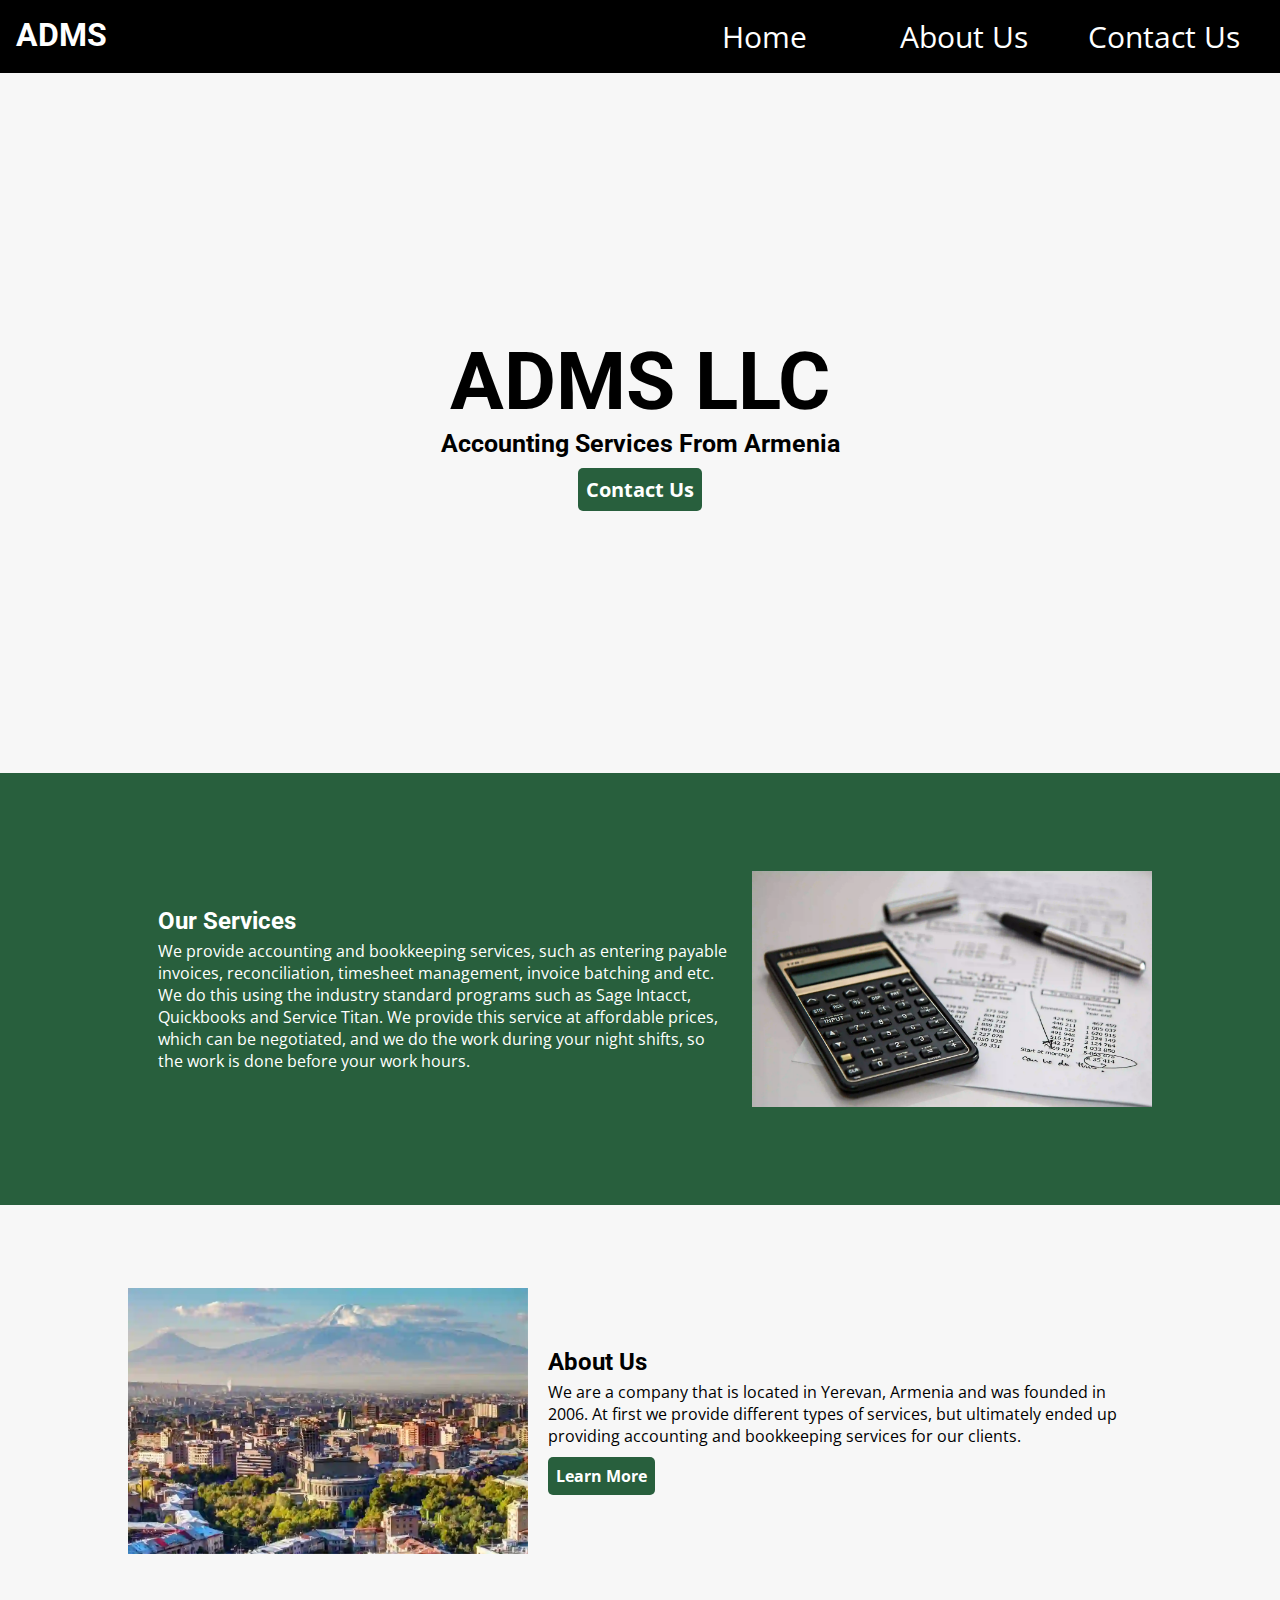
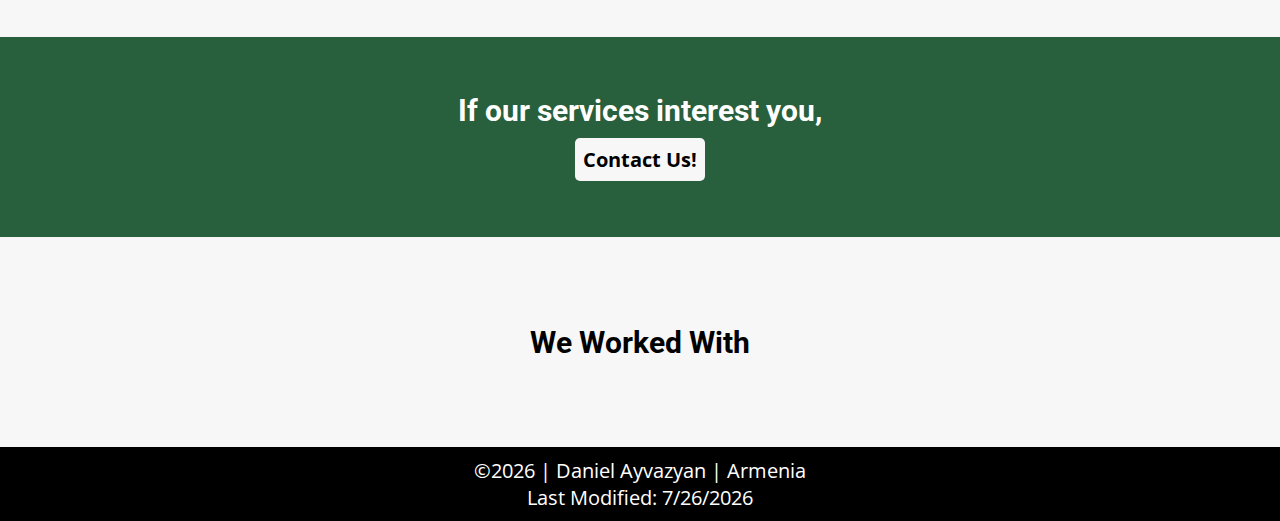
<file: project/index.html>
<!DOCTYPE html>
<html lang="en">
<head>
    <meta charset="UTF-8">
    <meta name="viewport" content="width=device-width, initial-scale=1.0">
    <title>ADMS LLC | Home</title>
    <meta name="description" content="home page for ADMS">
    <meta name="author" content="Daniel ayvazyan">
    <link rel="preconnect" href="https://fonts.googleapis.com">
    <link rel="preconnect" href="https://fonts.gstatic.com" crossorigin>
    <link href="https://fonts.googleapis.com/css2?family=Open+Sans:ital,wght@0,300..800;1,300..800&family=Roboto:ital,wght@0,100;0,300;0,400;0,500;0,700;0,900;1,100;1,300;1,400;1,500;1,700;1,900&display=swap" rel="stylesheet">
    <link rel="stylesheet" href="styles/base.css">
    <link rel="stylesheet" href="styles/base-large.css">
    <script src="scripts/hamburger.js" defer></script>
</head>
<body>
    <header>
        <h1>ADMS</h1>
        <div class="container" onclick="openNav(this)">
            <div class="bar1"></div>
            <div class="bar2"></div>
            <div class="bar3"></div>
        </div>
        <nav class="nav-bar">
            <a href="#">Home</a>
            <a href="about-us.html">About Us</a>
            <a href="contact-info.html">Contact Us</a>
        </nav>
    </header>
    <main>
        <div class="hero">
            <h1>ADMS LLC</h1>
            <h2>Accounting Services From Armenia</h2>
            <a href="contact-info.html">Contact Us</a>
        </div>
        <div class="services">
            <div>
                <h2>Our Services</h2>
                <p>
                    We provide accounting and bookkeeping services, such as entering payable invoices, reconciliation, timesheet management, invoice batching and etc.
                    We do this using the industry standard programs such as Sage Intacct, Quickbooks and Service Titan. We provide this service at affordable prices, which can be negotiated, and we do the work during your night shifts, so the work is done before your work hours.
                </p>
            </div>
            <img src="images/accounting.webp" alt="accounting" loading="lazy" width="350px" height="206">
        </div>
        <div class="info">
            <img src="images/yerevan.webp" alt="Picture of Yerevan"  loading="lazy" width="350px" height="233">
            <div>
                <h2>About Us</h2>
                <p>We are a company that is located in Yerevan, Armenia and was founded in 2006. At first we provide different types of services, but ultimately ended up providing accounting and bookkeeping services for our clients.</p>
                <a href="about-us.html">Learn More</a>
            </div>
        </div>
        <div class="contact">
            <h2>If our services interest you,</h2>
            <a href="contact-info.html">Contact Us!</a>
        </div>
        <div class="worked-with">
            <h2>We Worked With</h2>
            <div id="icons">
                
            </div>
        </div>
    </main>
    <footer>
        <p>&copy;<span id="currentyear"></span> | Daniel Ayvazyan | Armenia</p>
        <p id="lastModified"></p>
        <script src="scripts/getdates.js"></script>
    </footer>
</body>
</html>
</file>
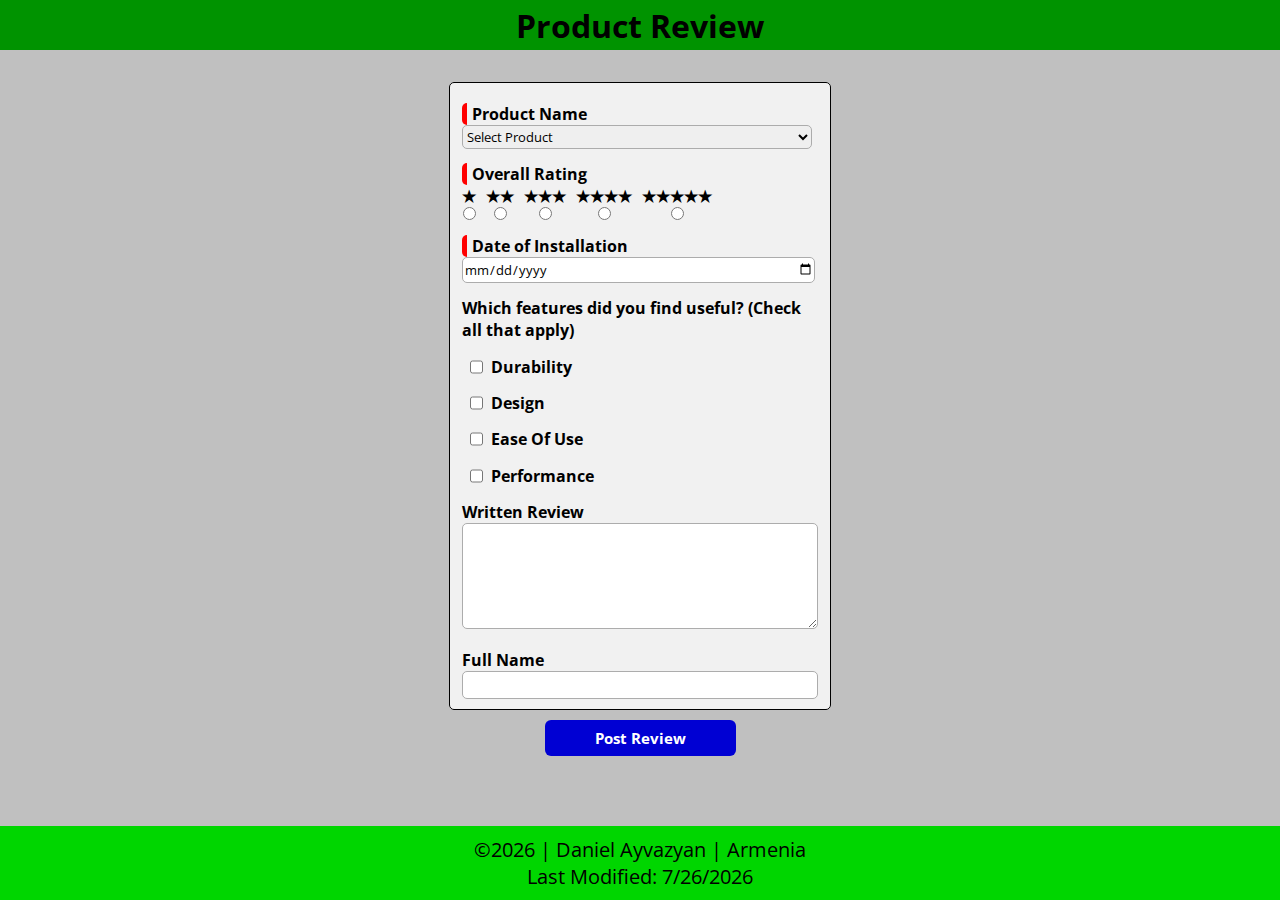
<file: form.html>
<!DOCTYPE html>
<html lang="en">
<head>
    <meta charset="UTF-8">
    <meta name="viewport" content="width=device-width, initial-scale=1.0">
    <title>Product Review</title>
    <meta name="description" content="A page for reviewing a product">
    <meta name="author" content="Daniel ayvazyan">
    <link rel="stylesheet" href="styles/form.css">
    <link rel="stylesheet" href="styles/form-large.css">
    <link rel="preconnect" href="https://fonts.googleapis.com">
    <link rel="preconnect" href="https://fonts.gstatic.com" crossorigin>
    <link href="https://fonts.googleapis.com/css2?family=Open+Sans:ital,wght@0,300..800;1,300..800&family=Raleway:ital,wght@0,100..900;1,100..900&display=swap" rel="stylesheet">
    <script src="scripts/form.js" defer></script>
</head>
<body>
    <header>
        <h1>Product Review</h1>
    </header>
    <main>
        <form method="get" action="review.html">
        <fieldset>
            <label for="product"><span class="required">Product Name</span></label>
            <select name="product" id="product" required>
                <option value="">Select Product</option>
            </select>

            <label><span class="required">Overall Rating</span></label>
            <div id="rating">
                <label>★<input type="radio" name="rating" id="rating1" value="1" required></label>
                <label>★★<input type="radio" name="rating" id="rating2" value="2" required></label>
                <label>★★★<input type="radio" name="rating" id="rating3" value="3" required></label>
                <label>★★★★<input type="radio" name="rating" id="rating4" value="4" required></label>
                <label>★★★★★<input type="radio" name="rating" id="rating5" value="5" required></label>
            </div>

            <label for="date"><span class="required">Date of Installation</span></label>
            <input type="date" name="date" id="date" required>

            <label>Which features did you find useful? (Check all that apply)</label>
            <div id="features">
            <label><input id="feature1" type="checkbox" name="durability" value="yes">Durability</label>
                <label><input id="feature4" type="checkbox" name="design" value="yes">Design</label>
                <label><input id="feature2" type="checkbox" name="ease-of-use" value="yes">Ease Of Use</label>
                <label><input id="feature3" type="checkbox" name="performance" value="yes">Performance</label>
            </div>

            <label for="review">Written Review</label>
            <textarea name="review" id="review"></textarea>

            <label for="name">Full Name</label>
            <input type="text" name="name" id="name">
        </fieldset>

            <input type="submit" value="Post Review">
        </form>
    </main>
    <footer>
        <p>&copy;<span id="currentyear"></span> | Daniel Ayvazyan | Armenia</p>
        <p id="lastModified"></p>
        <script src="scripts/getdates.js"></script>
    </footer>
</body>
</html>
</file>
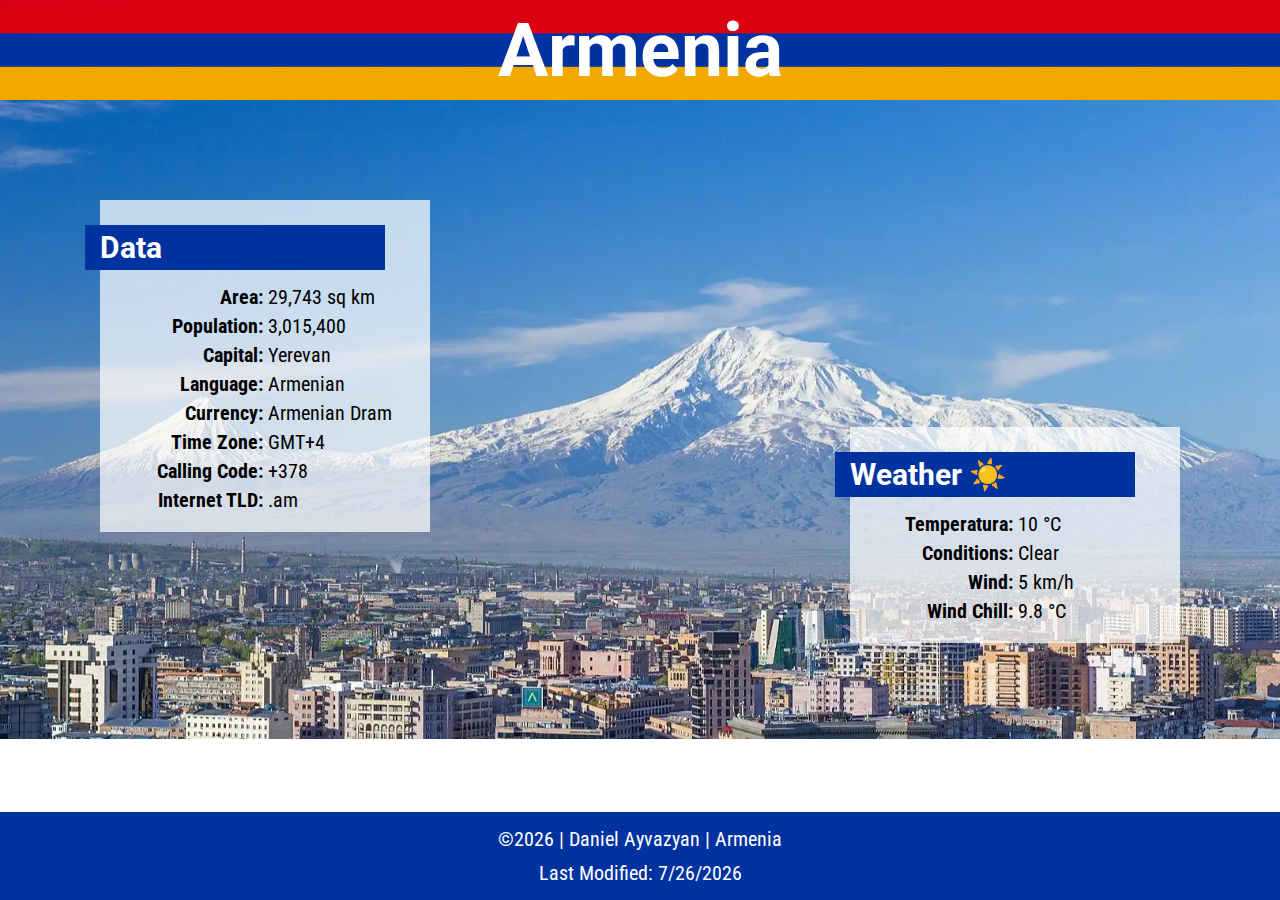
<file: place.html>
<!DOCTYPE html>
<html lang="en">
<head>
    <meta charset="UTF-8">
    <meta name="viewport" content="width=device-width, initial-scale=1.0">
    <meta name="description" content="A page about Armenia">
    <meta name="author" content="Daniel Ayvazyan">
    <title>W03 Assignment: Country Page | Armenia</title>
    <link rel="stylesheet" href="styles/place.css">
    <link rel="stylesheet" href="styles/place-large.css">
    <link rel="preconnect" href="https://fonts.googleapis.com">
    <link rel="preconnect" href="https://fonts.gstatic.com" crossorigin>
    <link href="https://fonts.googleapis.com/css2?family=Roboto+Condensed:ital,wght@0,100..900;1,100..900&family=Roboto:ital,wght@0,100;0,300;0,400;0,500;0,700;0,900;1,100;1,300;1,400;1,500;1,700;1,900&display=swap" rel="stylesheet">
    <script src="scripts/place.js" defer></script>
</head>
<body>
    <header>
        <h1>Armenia</h1>
    </header>
    <main>
        <picture class="hero-img">
            <source srcset="images/1620px-mount_ararat.webp" media="(min-width: 1000px)">
            <source srcset="images/700px-republic-square.webp" media="(min-width: 500px)">
            <img src="images/400px-Matenadaran_aerial.webp" alt="Matenadaran">
        </picture>
        <div class="data">
            <h2>Data</h2>
            <div class="labels">
                <p><strong>Area:</strong></p>
                <p><strong>Population:</strong></p>
                <p><strong>Capital:</strong></p>
                <p><strong>Language:</strong></p>
                <p><strong>Currency:</strong></p>
                <p><strong>Time Zone:</strong></p>
                <p><strong>Calling Code:</strong></p>
                <p><strong>Internet TLD:</strong></p>
            </div>
            <div class="values">
                <p>29,743 sq km</p>
                <p>3,015,400</p>
                <p>Yerevan</p>
                <p>Armenian</p>
                <p>Armenian Dram</p>
                <p>GMT+4</p>
                <p>+378</p>
                <p>.am</p>
            </div>
        </div>
        <div class="weather">
            <h2>Weather</h2>
            <img src="images/sun_icon.svg" alt="sun" id="sun-icon">
            <div class="labels">
            <p><strong>Temperatura:</strong></p>
            <p><strong>Conditions:</strong></p>
            <p><strong>Wind:</strong></p>
            <p><strong>Wind Chill:</strong></p>
            </div>
            <div class="values">
            <p><span id="temp">10</span> &#176;C</p>
            <p>Clear</p>
            <p><span id="wind">5</span> km/h</p>
            <p><span id="wind-chill"></span> &#176;C</p>
            </div>
        </div>
    </main>
    <footer>
        <p>&copy;<span id="currentyear"></span> | Daniel Ayvazyan | Armenia</p>
        <p id="lastModified"></p>
        <script src="scripts/getdates.js"></script>
    </footer>
</body>
</html>
</file>
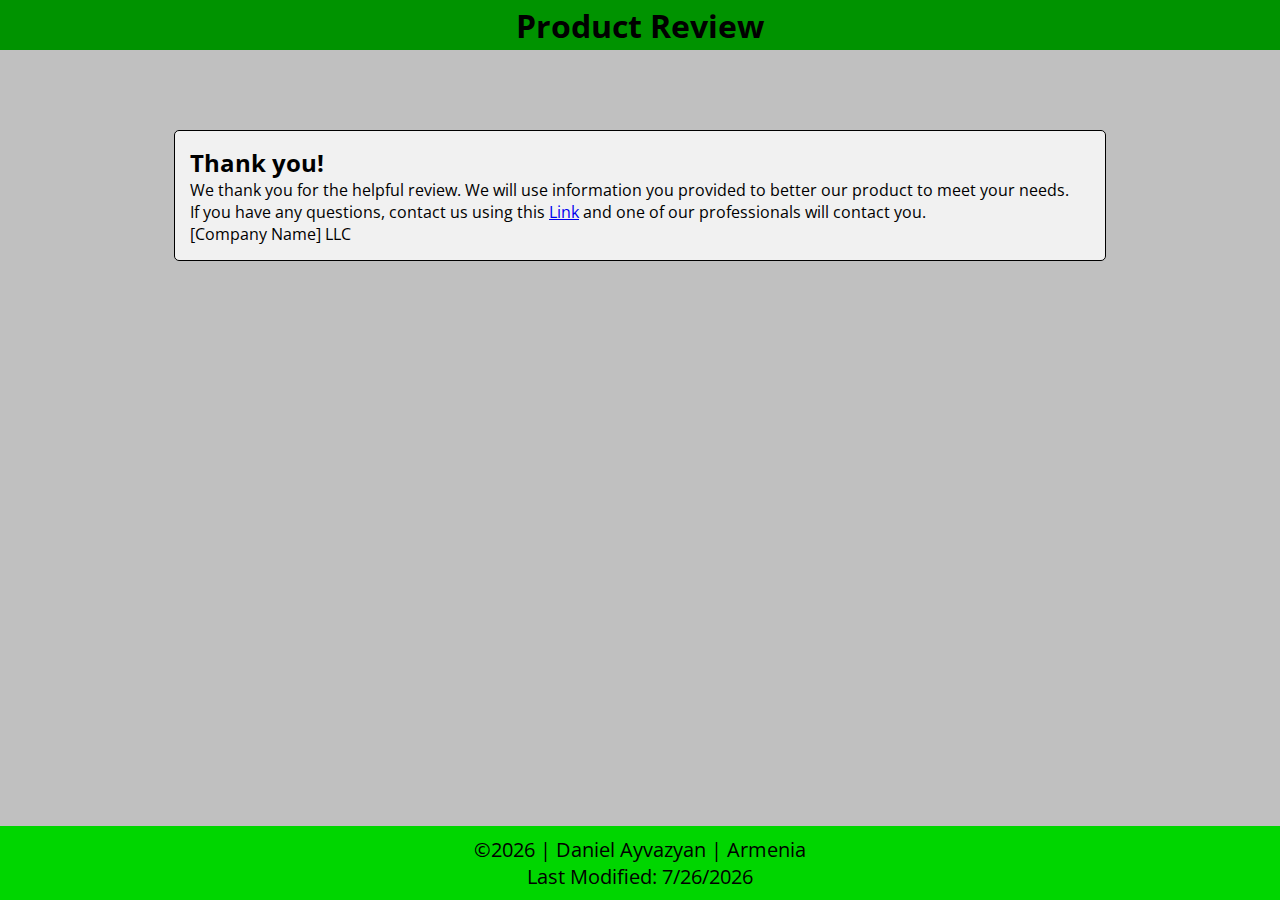
<file: review.html>
<!DOCTYPE html>
<html lang="en">
<head>
    <meta charset="UTF-8">
    <meta name="viewport" content="width=device-width, initial-scale=1.0">
    <title>Product Review | Thank You</title>
    <meta name="description" content="A page for thanking for leaving a reviewing ona a product">
    <meta name="author" content="Daniel ayvazyan">
    <link rel="stylesheet" href="styles/form.css">
    <link rel="stylesheet" href="styles/form-large.css">
    <link rel="preconnect" href="https://fonts.googleapis.com">
    <link rel="preconnect" href="https://fonts.gstatic.com" crossorigin>
    <link href="https://fonts.googleapis.com/css2?family=Open+Sans:ital,wght@0,300..800;1,300..800&family=Raleway:ital,wght@0,100..900;1,100..900&display=swap" rel="stylesheet">
    <script src="scripts/review.js" defer></script>
</head>
<body>
    <header>
        <h1>Product Review</h1>
    </header>
    <main>
        <div id="thank-you-msg">
            <h2>Thank you!</h2>
            <p>We thank you for the helpful review. We will use information you provided to better our product to meet your needs.</p>
            <p>If you have any questions, contact us using this <a href="#">Link</a> and one of our professionals will contact you.</p>
            <p>[Company Name] LLC</p>
        </div>
    </main>
    <footer>
        <p>&copy;<span id="currentyear"></span> | Daniel Ayvazyan | Armenia</p>
        <p id="lastModified"></p>
        <script src="scripts/getdates.js"></script>
    </footer>
</body>
</html>
</file>
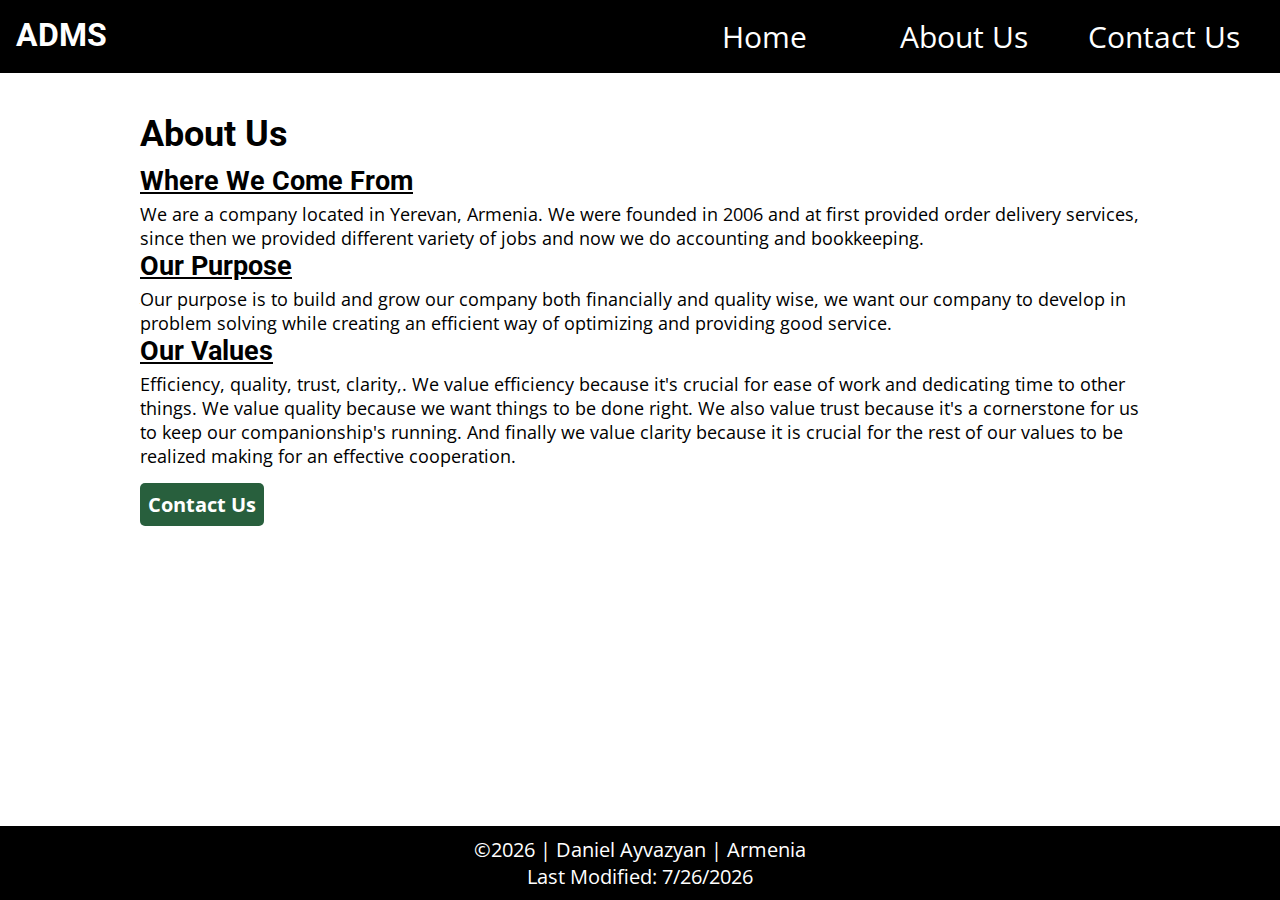
<file: project/about-us.html>
<!DOCTYPE html>
<html lang="en">
<head>
    <meta charset="UTF-8">
    <meta name="viewport" content="width=device-width, initial-scale=1.0">
    <title>ADMS LLC | About Us</title>
    <meta name="description" content="About Us page for ADMS">
    <meta name="author" content="Daniel ayvazyan">
    <link rel="preconnect" href="https://fonts.googleapis.com">
    <link rel="preconnect" href="https://fonts.gstatic.com" crossorigin>
    <link href="https://fonts.googleapis.com/css2?family=Open+Sans:ital,wght@0,300..800;1,300..800&family=Roboto:ital,wght@0,100;0,300;0,400;0,500;0,700;0,900;1,100;1,300;1,400;1,500;1,700;1,900&display=swap" rel="stylesheet">
    <link rel="stylesheet" href="styles/base.css">
    <link rel="stylesheet" href="styles/base-large.css">
    <script src="scripts/hamburger.js" defer></script>
</head>
<body>
    <header>
        <h1>ADMS</h1>
        <div class="container" onclick="myFunction(this)">
            <div class="bar1"></div>
            <div class="bar2"></div>
            <div class="bar3"></div>
        </div>
        <nav class="nav-bar">
            <a href="index.html">Home</a>
            <a href="about-us.html">About Us</a>
            <a href="contact-info.html">Contact Us</a>
        </nav>
    </header>
    <main>
    <div id="article">
       <h1>About Us</h1>
       <section>
        <h2>Where We Come From</h2>
        <p>We are a company located in Yerevan, Armenia. We were founded in 2006 and at first provided order delivery services, since then we provided different 
            variety of jobs and now we do accounting and bookkeeping.
        </p>
       </section>
       <section>
        <h2>Our Purpose</h2>
        <p>
            Our purpose is to build and grow our company both financially and quality wise, 
            we want our company to develop in problem solving while creating an efficient 
            way of optimizing and providing good service.
        </p>
       </section>
       <section>
        <h2>Our Values</h2>
        <p>
            Efficiency, quality, trust, clarity,. 
            We value efficiency because it's crucial for ease of work and dedicating time to other things. 
            We value quality because we want things to be done right. 
            We also value trust because it's a cornerstone for us to keep our companionship's running. 
            And finally we value clarity because it is crucial for the rest of our values to be realized making for an effective cooperation.
        </p>
       </section>
       <a href="contact-info.html">Contact Us</a>
    </div>
    </main>
    <footer>
        <p>&copy;<span id="currentyear"></span> | Daniel Ayvazyan | Armenia</p>
        <p id="lastModified"></p>
        <script src="scripts/getdates.js"></script>
    </footer>
</body>
</html>
</file>
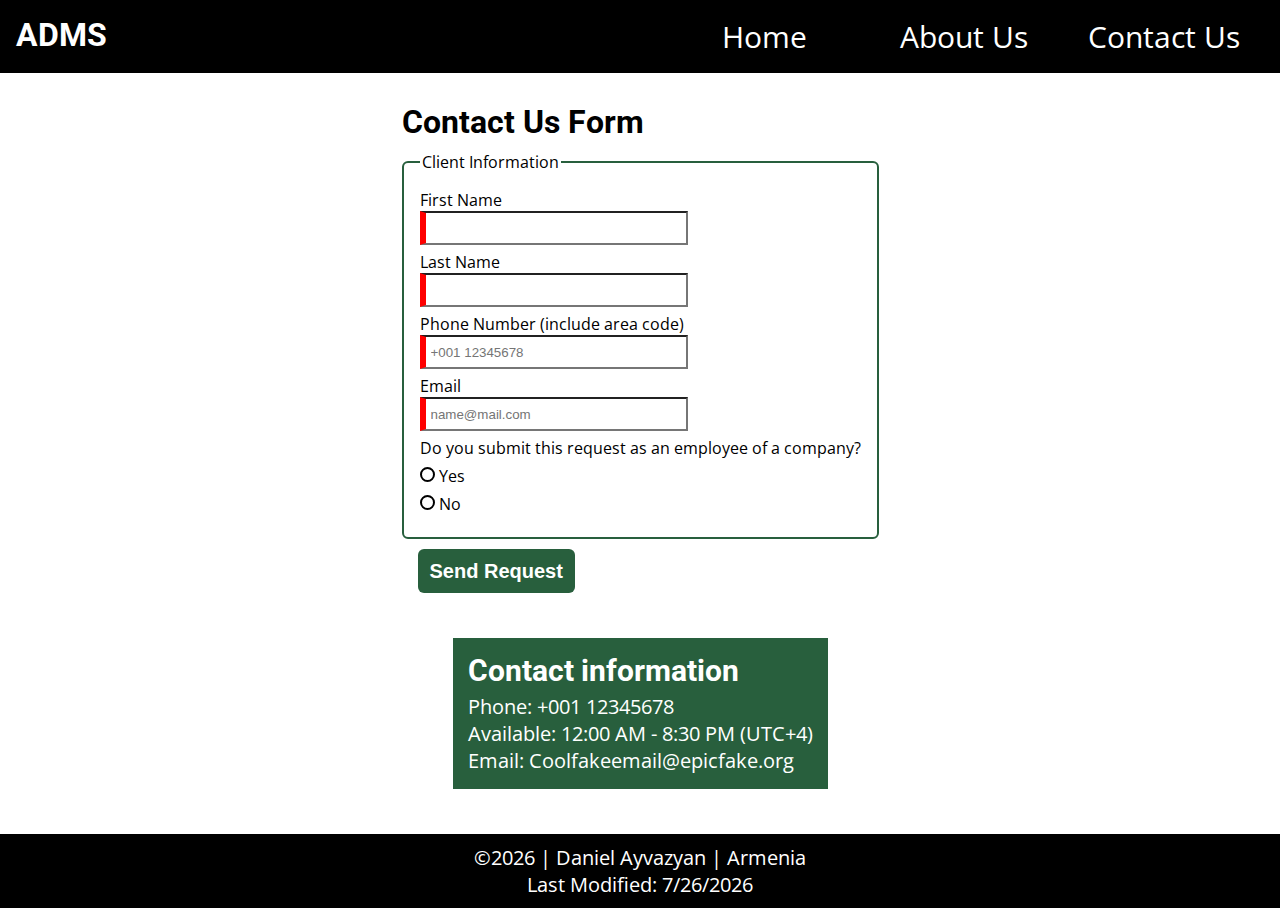
<file: project/contact-info.html>
<!DOCTYPE html>
<html lang="en">
<head>
    <meta charset="UTF-8">
    <meta name="viewport" content="width=device-width, initial-scale=1.0">
    <title>ADMS LLC | Contact Info</title>
    <meta name="description" content="Contact Info page for ADMS">
    <meta name="author" content="Daniel ayvazyan">
    <link rel="preconnect" href="https://fonts.googleapis.com">
    <link rel="preconnect" href="https://fonts.gstatic.com" crossorigin>
    <link href="https://fonts.googleapis.com/css2?family=Open+Sans:ital,wght@0,300..800;1,300..800&family=Roboto:ital,wght@0,100;0,300;0,400;0,500;0,700;0,900;1,100;1,300;1,400;1,500;1,700;1,900&display=swap" rel="stylesheet">
    <link rel="stylesheet" href="styles/base.css">
    <link rel="stylesheet" href="styles/base-large.css">
    <script src="scripts/form.js" defer></script>
    <script src="scripts/hamburger.js" defer></script>
</head>
<body>
    <header>
        <h1>ADMS</h1>
        <div class="container" onclick="myFunction(this)">
            <div class="bar1"></div>
            <div class="bar2"></div>
            <div class="bar3"></div>
        </div>
        <nav class="nav-bar">
            <a href="index.html">Home</a>
            <a href="about-us.html">About Us</a>
            <a href="contact-info.html">Contact Us</a>
        </nav>
    </header>
    <main>
       <form method="get" action="thank-you.html">
        <h1>Contact Us Form</h1>
        <fieldset class="information">
            <legend>Client Information</legend>

            <label>First Name<input type="text" name="fname" required></label>
            <label>Last Name<input type="text" name="lname" required></label>
            <label>Phone Number (include area code)<input type="tel" name="phone" placeholder="+001 12345678" required></label>
            <label>Email<input type="email" name="email" placeholder="name@mail.com" required></label>
            
            <div>Do you submit this request as an employee of a company?</div>
            <label><input type="radio" name="employee" value="1"> Yes</label>
            <label><input type="radio" name="employee" value="0"> No</label>
        </fieldset>
        <fieldset class="company">
            <legend>Company Information</legend>

            <label>Company Name<input type="text" name="name"></label>
            <label>Position<input type="text" name="text"></label>
        </fieldset>
        <button type="submit">Send Request</button>
       </form>
       <div class="contact-info">
        <h2>Contact information</h2>
        <p>Phone: +001 12345678</p>
        <p>Available: 12:00 AM - 8:30 PM (UTC+4)</p>
        <p>Email: Coolfakeemail@epicfake.org</p>
       </div>
    </main>
    <footer>
        <p>&copy;<span id="currentyear"></span> | Daniel Ayvazyan | Armenia</p>
        <p id="lastModified"></p>
        <script src="scripts/getdates.js"></script>
    </footer>
</body>
</html>
</file>
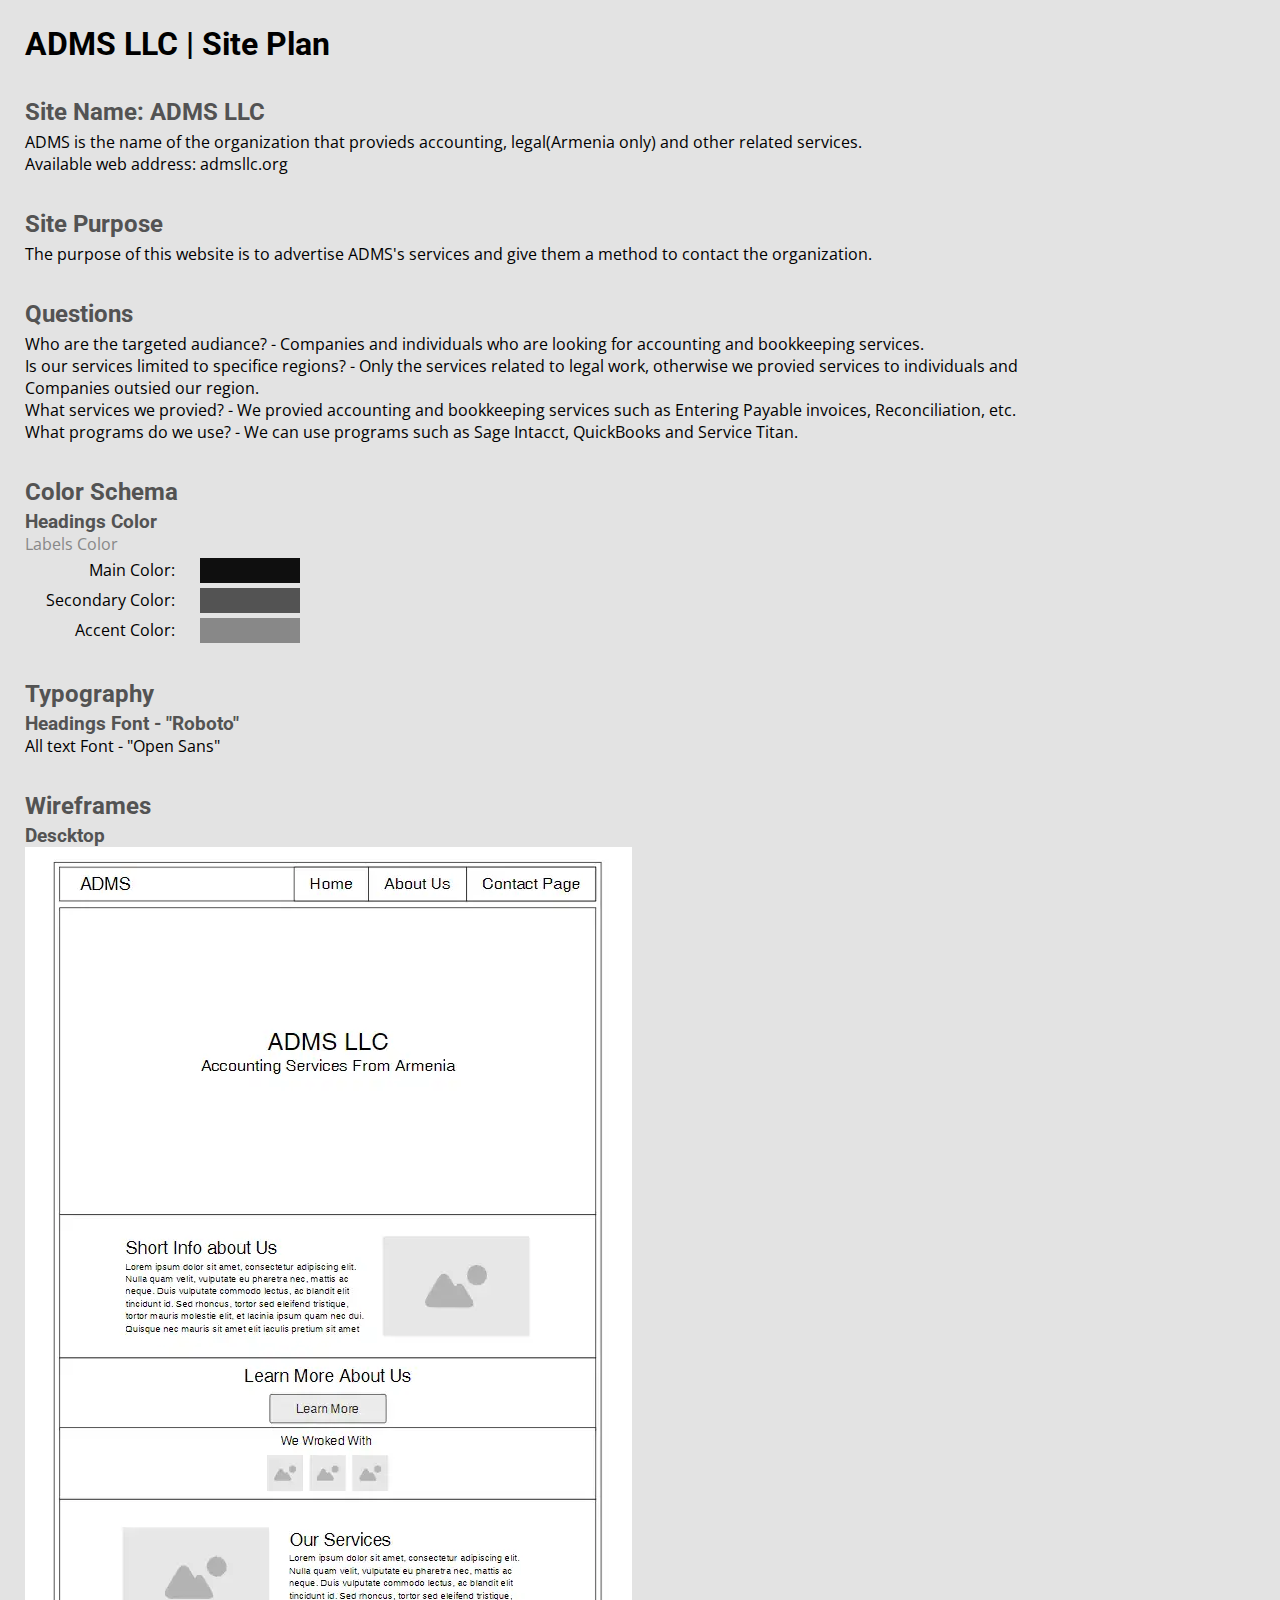
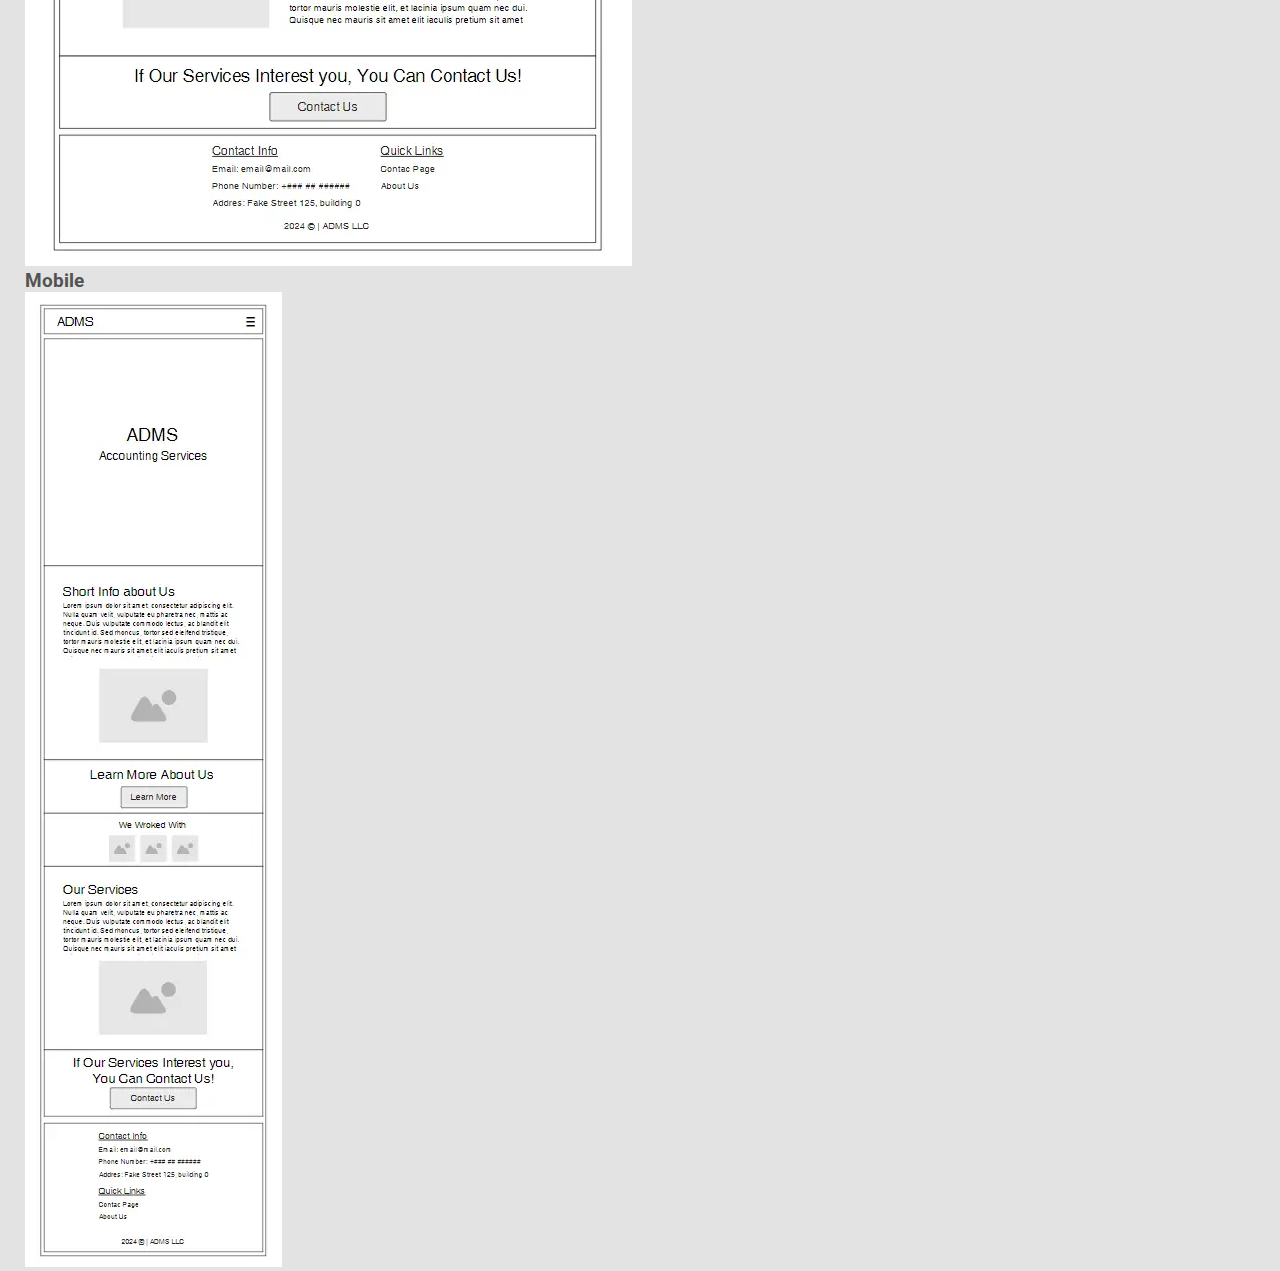
<file: project/siteplan.html>
<!DOCTYPE html>
<html lang="en">
<head>
    <meta charset="UTF-8">
    <meta name="viewport" content="width=device-width, initial-scale=1.0">
    <title>ADMS LLC | Site Plan</title>
    <meta name="description" content="Site Plan for my project">
    <meta name="author" content="Daniel ayvazyan">
    <link rel="preconnect" href="https://fonts.googleapis.com">
    <link rel="preconnect" href="https://fonts.gstatic.com" crossorigin>
    <link href="https://fonts.googleapis.com/css2?family=Open+Sans:ital,wght@0,300..800;1,300..800&family=Roboto:ital,wght@0,100;0,300;0,400;0,500;0,700;0,900;1,100;1,300;1,400;1,500;1,700;1,900&display=swap" rel="stylesheet">
    <link rel="stylesheet" href="styles/siteplan.css">
</head>
<body>
    <h1>ADMS LLC | Site Plan</h1>
    <div>
        <h2>Site Name: ADMS LLC</h2>
        <p> ADMS is the name of the organization that provieds accounting, legal(Armenia only) and other related services.</p>
        <p>Available web address: admsllc.org</p>
    </div>

    <div>
        <h2>Site Purpose</h2>
        <p>The purpose of this website is to advertise ADMS's services and give them a method to contact the organization.</p>
    </div>

    <div>   
        <h2>Questions</h2> 
        <p>Who are the targeted audiance? - Companies and individuals who are looking for accounting and bookkeeping services.</p>
        <p>Is our services limited to specifice regions? - Only the services related to legal work, otherwise we provied services to individuals 
            and Companies outsied our region.</p>
        <p>What services we provied? - We provied accounting and bookkeeping services such as Entering Payable invoices, Reconciliation, etc.</p>
        <P>What programs do we use? - We can use programs such as Sage Intacct, QuickBooks and Service Titan.</P>
    </div>
    
    <div>
        <h2>Color Schema</h2>
        <h3>Headings Color</h3>
        <label>Labels Color</label>
        <div class="color">
            <p>Main Color:</p>
            <div id="main-color"></div>
            <p>Secondary Color:</p>
            <div id="secondary-color"></div>
            <p>Accent Color:</p>
            <div id="accent-color"></div>
        </div>
    </div>

    <div>
        <h2>Typography</h2>
        <h3>Headings Font - "Roboto"</h3>
        <p>All text Font - "Open Sans"</p>
    </div>

    <div>
        <h2>Wireframes</h2>
        <h3>Descktop</h3>
        <img src="images/adms-wirefram-desktop.webp" alt="adms wirefram desktop">
        <h3>Mobile</h3>
        <img src="images/adms-wirefram-mobile.webp" alt="adms wirefram mobile">
    </div>
</body>
</html>
</file>
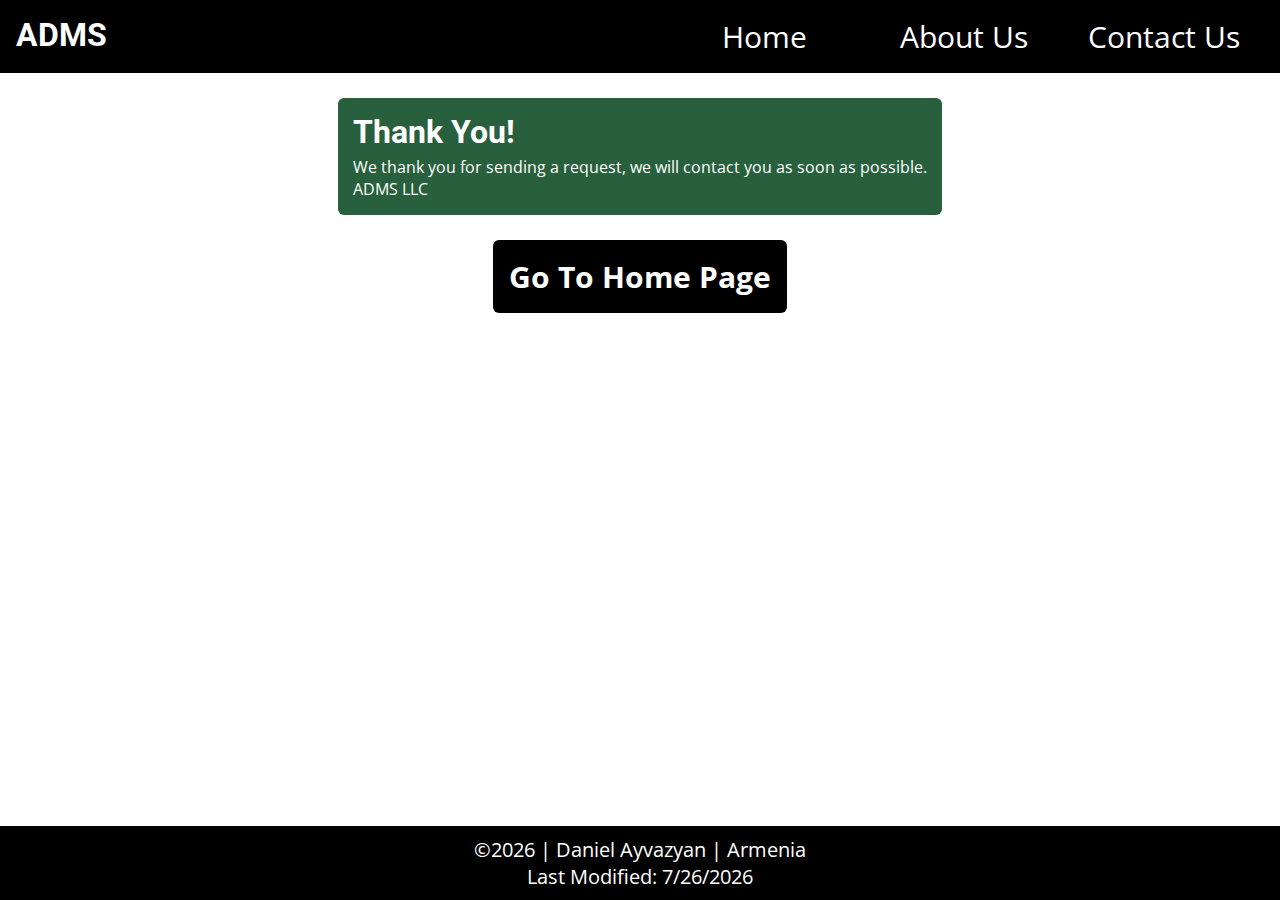
<file: project/thank-you.html>
<!DOCTYPE html>
<html lang="en">
<head>
    <meta charset="UTF-8">
    <meta name="viewport" content="width=device-width, initial-scale=1.0">
    <title>ADMS LLC | Home</title>
    <meta name="description" content="home page for ADMS">
    <meta name="author" content="Daniel ayvazyan">
    <link rel="preconnect" href="https://fonts.googleapis.com">
    <link rel="preconnect" href="https://fonts.gstatic.com" crossorigin>
    <link href="https://fonts.googleapis.com/css2?family=Open+Sans:ital,wght@0,300..800;1,300..800&family=Roboto:ital,wght@0,100;0,300;0,400;0,500;0,700;0,900;1,100;1,300;1,400;1,500;1,700;1,900&display=swap" rel="stylesheet">
    <link rel="stylesheet" href="styles/base.css">
    <link rel="stylesheet" href="styles/base-large.css">
    <script src="scripts/hamburger.js" defer></script>
    <script src="scripts/count.js" defer></script>
</head>
<body>
    <header>
        <h1>ADMS</h1>
        <div class="container" onclick="openNav(this)">
            <div class="bar1"></div>
            <div class="bar2"></div>
            <div class="bar3"></div>
        </div>
        <nav class="nav-bar">
            <a href="#">Home</a>
            <a href="about-us.html">About Us</a>
            <a href="contact-info.html">Contact Us</a>
        </nav>
    </header>
    <main>
       <div class="thank-msg">
        <h1>Thank You!</h1>
        <p>We thank you for sending a request, we will contact you as soon as possible.</p>
        <p>ADMS LLC</p>
       </div> 
       <a href="index.html" id="home">Go To Home Page</a>
    </main>
    <footer>
        <p>&copy;<span id="currentyear"></span> | Daniel Ayvazyan | Armenia</p>
        <p id="lastModified"></p>
        <script src="scripts/getdates.js"></script>
    </footer>
</body>
</html>
</file>
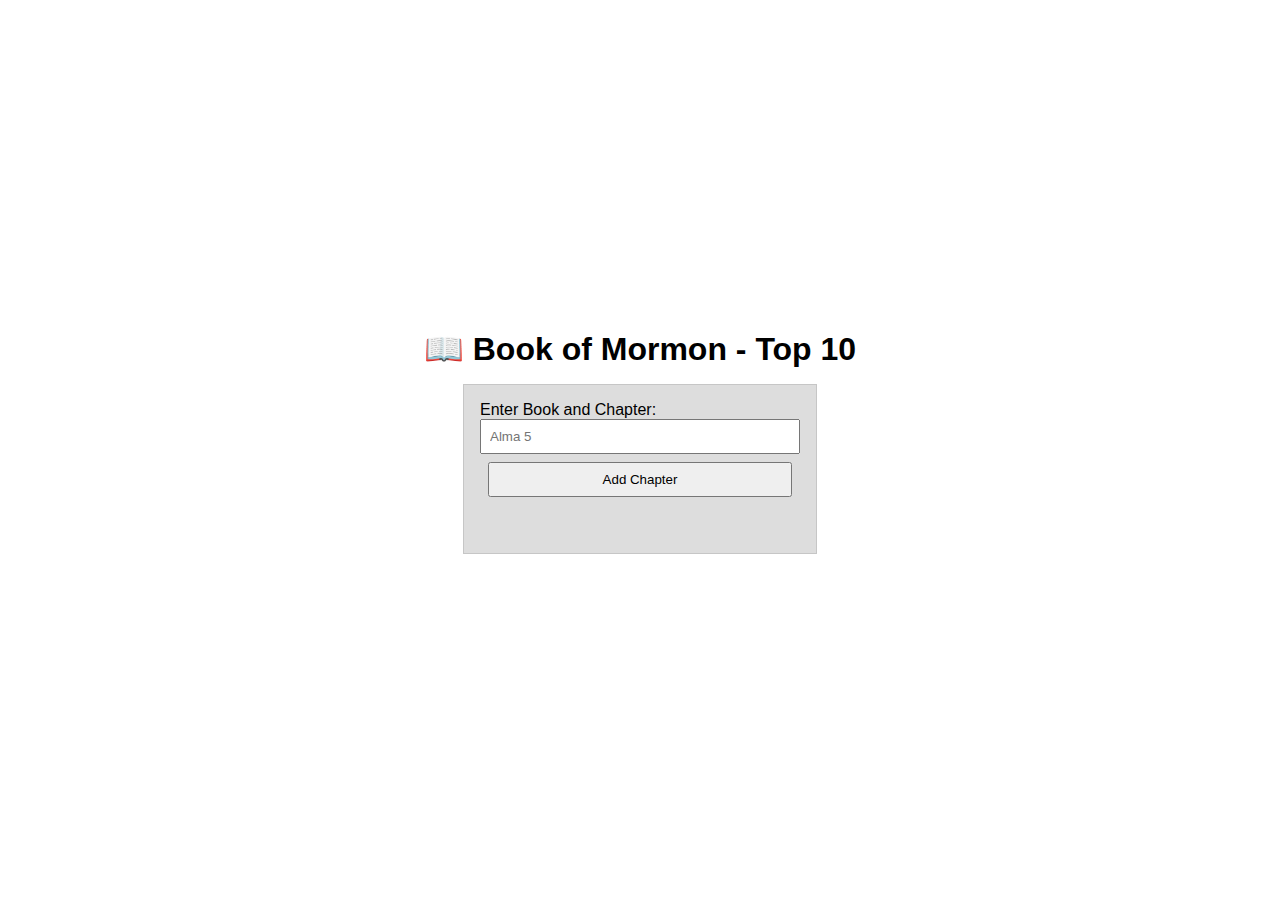
<file: week02/bom.html>
<!DOCTYPE html>
<html lang="en">
<head>
    <meta charset="UTF-8">
    <meta name="viewport" content="width=device-width, initial-scale=1.0">
    <title>Bom</title>
    <link rel="stylesheet" href="styles/bom.css">
    <script src="scripts/bom.js" defer></script>
</head>
<body>
    <h1>📖 Book of Mormon - Top 10</h1>
<main>
	<label for="favchap">Enter Book and Chapter: </label>
	<input type="text" id="favchap" placeholder="Alma 5">
	<button type="submit">Add Chapter</button>
	<ul id="list"></ul>
</main>
</body>
</html>
</file>
<file: project/styles/base.css>
*
{
    margin: 0;
}

:root
{
    --heading-font: 'Roboto', serif;
    --text-font: 'Open Sans', serif;

    --main-color: #000000;
    --secondary-color: #285f3d;
    --accent-color: #f7f7f7;
    --accent2-color: #ffffff;
}

body
{
    min-height: 100vh;
    display: flex;
    flex-direction: column;
}

h1,h2,h3,h4,h5,h6
{
    font-family: var(--heading-font);
}

p, a, label
{
    font-family: var(--text-font);
}

/* ---- Header ---- */

header
{
    display: flex;
    flex-direction: column;
    padding: 1rem;
    color: white;
    background-color: var(--main-color);
}

.nav-bar
{
    display: none;
    flex-direction: column;
    row-gap: 5px;
    justify-content: right;
    align-items: center;
}

.nav-show
{
    display: flex;
}

.nav-bar a
{
    width: 200px;
    height: 100%;
    text-align: center;
    font-size: 30px;
    text-decoration: none;
    color: white;
}

.nav-bar a:hover
{
    transition: 0.5s;
    background-color: white;
    color: black;
}

.container 
{
    display: block;
    position: absolute;
    right: 20px;
    cursor: pointer;
    user-select: none;
}

.bar1, .bar2, .bar3 
{
    width: 35px;
    height: 5px;
    background-color: white;
    margin: 6px 0;
    transition: 0.4s;
}

/* Rotate first bar */
.change .bar1
{
    transform: translate(0, 11px) rotate(-45deg);
}

/* Fade out the second bar */
.change .bar2 
{
    opacity: 0;
}

/* Rotate last bar */
.change .bar3 
{
    transform: translate(0, -11px) rotate(45deg);
}

/* ---- Main ---- */

main
{
    display: flex;
    flex-direction: column;
}

.hero
{
    display: flex;
    flex-direction: column;
    justify-content: center;
    align-items: center;
    height: 700px;
    background-color: var(--accent-color);
}

.hero h1
{
    font-size: 50px;
}

.hero a
{
    text-decoration: none;
    color: white;
    font-weight: bold;
    font-size: 20px;
    border-radius: 5px;
    background-color: var(--secondary-color);
    padding: 0.5rem;
    margin-top: 10px;
}

.hero h2
{
    font-size: 25px;
    width: 300px;
    text-align: center;
}

.services
{
    display: flex;
    flex-direction: column;
    align-items: center;
    gap: 20px;
    height: 480px;
    padding: 1rem 0;
    background-color: var(--secondary-color);
}

.services img
{
    width: 350px;
    height: auto;
}

.services div
{
    display: flex;
    flex-direction: column;
    justify-self: right;
    row-gap: 5px;
    color: white;
    width: 350px;
    font-size: 16px;
}

.info
{
    display: flex;
    flex-direction: column;
    align-items: center;
    gap: 20px;
    height: 440px;
    padding: 1rem 0;
    background-color: var(--accent-color);
}

.info img
{
    width: 350px;
    height: auto;
}

.info div
{
    display: flex;
    flex-direction: column;
    justify-self: left;
    row-gap: 5px;
    width: 350px;
}

.info a
{
    text-decoration: none;
    color: white;
    background-color: var(--secondary-color);
    width: fit-content;
    padding: 0.5rem;
    border-radius: 5px;
    margin-top: 5px;
    font-weight: bolder;
}

.contact
{
    display: flex;
    flex-direction: column;
    align-items: center;
    justify-content: center;
    row-gap: 10px;
    height: 200px;
    background-color: var(--secondary-color);
    color: white;
    font-size: 25px;
}

.contact h2
{
    font-size: 30px;
}

.contact a
{
    text-decoration: none;
    width: fit-content;
    padding: .5rem;
    background-color: var(--accent-color);
    color: black;
    border-radius: 5px;
    font-weight: bolder;
    font-size: 20px;
}

.worked-with
{
    display: flex;
    flex-direction: column;
    justify-content: center;
    align-items: center;
    height: 210px;
    font-size: 20px;
    background-color: var(--accent-color);
}

form
{
    align-self: center;
    margin-top: 30px;
    max-width: fit-content;
    width: 95%;
    user-select: none;
}

form h1
{
    margin-bottom: 10px;
}

fieldset
{
    border: 2px solid var(--secondary-color);
    border-radius: 6px;
    padding: 16px;
    margin-bottom: 10px;
}

.company
{
    display: none;
}

.show
{
    display: block;
}

legend
{
    font-family: var(--text-font);
}

label, input
{
    display: block;
    margin-bottom: 6px;
}

input
{
    height: 30px;
}

input[type="text"],
input[type="tel"],
input[type="email"]
{
    width: 250px;
    outline: 0;
    padding: 0 5px;
    transition: border-left .5s;
    border-left: 6px solid;
}

input[type="text"]:focus,
input[type="tel"]:focus,
input[type="email"]:focus
{
    transition: .5s;
    border-right-width: 6px;
    border-right-style: solid;
    border-left: 2px solid;
}

input:focus:valid
{
    border-right-color: green;
}

input:valid
{
    border-left-color: green;
}

input:focus:invalid
{
    border-right-color: red;
}

input:invalid
{
    border-left-color: red;
}

input[type="radio"]
{
    display: inline;
    appearance: none;
    margin: 0;
    height: 15px;
    width: 15px;
    border: 2px solid black;
    border-radius: 50%;
    background-color: white;
}

input[type="radio"]:checked
{
    appearance: none;
    margin: 0;
    height: 15px;
    width: 15px;
    border: 2px solid black;
    border-radius: 50%;
    background-color: green;
}

form button
{
    border: 0;
    border-radius: 6px;
    color: white;
    background-color: var(--secondary-color);
    width: fit-content;
    font-size: 20px;
    font-weight: bold;
    margin-left: 16px;
    height: 44px;
    padding: 0 12px;
}
.information div
{
    margin-bottom: 6px;
    font-family: var(--text-font);
}

.contact-info
{
    margin: 45px 0;
    align-self: center;
    background-color: var(--secondary-color);
    color: white;
    padding: 15px;
    font-size: 20px;
}

.contact-info h2
{
    margin-bottom: 5px;
}

.thank-msg
{
    align-self: center;
    background-color: var(--secondary-color);
    color: white;
    padding: 15px;
    border-radius: 6px;
    margin: 25px 25px;
}

.thank-msg h1
{
    margin-bottom: 5px;
}

#home
{
    text-decoration: none;
    color: white;
    background-color: var(--main-color);
    font-weight: bold;
    font-size: 30px;
    padding: 1rem;
    border-radius: 6px;
    align-self: center;
}

#article
{
    display: flex;
    flex-direction: column;
    width: 80%;
    min-width: 380px;
    max-width: 1000px;
    align-self: center;
    margin-top: 40px;
    font-size: 18px;
}

#article h1
{
    margin-bottom: 10px;
}

#article h2
{
    margin-bottom: 5px;
    text-decoration: underline;
}

#article a
{
    text-decoration: none;
    padding: .5rem;
    width: fit-content;
    background-color: var(--secondary-color);
    color: white;
    border-radius: 5px;
    font-weight: bolder;
    font-size: 20px;
    margin-top: 15px;
}

/* ---- Footer ---- */

footer
{
    display: flex;
    flex-direction: column;
    background-color: var(--main-color);
    color: white;
    margin-top: auto;
    font-size: 20px;
    padding: 10px 0;
    text-align: center;
}
</file>
<file: project/styles/base-large.css>
@media screen and (min-width: 1000px){
    header
    {
        display: grid;
        grid-template-columns: repeat(2, 1fr);
        padding: 1rem;
        color: white;
        background-color: var(--main-color);
    }

    .nav-bar
    {
        display: flex;
        flex-direction: row;
    }

    .hero h1
    {
        font-size: 80px;
    }

    .hero h2
    {
        font-size: 25px;
        width: fit-content;
    }

    .services
    {
        display: grid;
        grid-template-columns: minmax(400px, 800px) 400px;
        justify-content: center;
        align-content: center;
        align-items: center;
        gap: 20px;
        height: 400px;
        padding: 1rem 10%;
        background-color: var(--secondary-color);
    }

    .services img
    {
        width: 400px;
        height: auto;
    }

    .services div
    {
        font-size: auto;
        width: 95%;
        min-width: 400px;
    }

    .info
    {
        display: grid;
        grid-template-columns: 400px minmax(400px, 800px);
        justify-content: center;
        align-content: center;
        align-items: center;
        gap: 20px;
        height: 400px;
        padding: 1rem 10%;
        background-color: var(--accent-color);
    }

    .info img
    {
        width: 400px;
    }

    .info div
    {
        display: flex;
        flex-direction: column;
        justify-self: left;
        row-gap: 5px;
        width: 95%;
        min-width: 400px;
    }

    .contact h2
    {
        font-size: auto;
    }

    .container
    {
        display: none;
    }
}
</file>
<file: styles/form.css>
*
{
    margin: 0;
    font-family: 'Open Sans', serif;
}

body
{
    min-height: 100vh;
    display: flex;
    flex-direction: column;
    background-color: rgb(192, 192, 192);
}

header
{
    display: flex;
    background-color: rgb(0, 147, 0);
    align-items: center;
    justify-content: center;
    height: 50px;
}

main
{
    display: flex;
    justify-content: center;
    align-items: center;
}

form
{
    display: flex;
    flex-direction: column;
    margin: 2rem 0;
    width: 100%;
    background-color: rgb(241, 241, 241);
    padding-bottom: 20px;
}

fieldset
{
    border: none;
}

input, label
{
    display: block;
}

label
{
    padding-top: .9rem;
    font-weight: bold;
}

#rating
{
    display: flex;
    gap: 10px;
}

#rating label
{
    padding: 0;
    display: flex;
    flex-direction: column;
}

#rating input
{
    align-self: center;
}

input[type="radio"],
input[type="checkbox"]
{
    height: auto;
}

input[type='submit']
{
    width: 50%;
    padding: .5rem;
    margin-top: 10px;
    align-self: center;
    background-color: rgb(0, 0, 211);
    font-weight: bold;
    color: white;
    border: 0;
    border-radius: 6px;
    font-size: 15px;
}

input[type='text'],
input[type='date'],
select,
textarea
{
    width: 350px;
    height: 1.5rem;
    border: 1px solid rgb(172, 172, 172);
    border-radius: 5px;
}

textarea
{
    height: 100px;
}

#features label
{
    display: flex;
    padding-left: .5rem;
}

#features input
{
    margin-right: .5rem;
}

footer
{
    display: flex;
    flex-direction: column;
    background-color: rgb(0, 214, 0);
    margin-top: auto;
    font-size: 20px;
    padding: 10px 0;
    text-align: center;
}

.required
{
    border-left: solid 5px red;
    padding-left: 5px;
    border-radius: 5px;
}

.required:required
{
    border-left: solid 5px lightgreen;
}

#thank-you-msg
{
    margin-top: 5rem;
    padding: 15px;
    background-color: rgb(241, 241, 241);
    width: 100%;
}
</file>
<file: styles/form-large.css>
@media screen and (min-width: 900px) {
    form
    {
        width: 382px;
        background-color: rgb(192, 192, 192);
    }

    fieldset
    {
        border: 1px solid black;
        border-radius: 5px;
        background-color: rgb(241, 241, 241);
    }
    
    #thank-you-msg
    {
        border: 1px solid black;
        border-radius: 5px;
        width: 900px;
    }
}
</file>
<file: styles/place.css>
:root
{
    --heading-font: 'Roboto', serif;
    --paragraph-font: 'Roboto Condensed', serif;
}

body
{
    min-height: 100vh;
    display: flex;
    flex-direction: column;
    margin: 0;
}

h1, h2, h3, h4, h5, h6
{
    font-family: var(--heading-font);
}

h2
{
    font-size: 30px;
}

p, input, li, a, figcaption
{
    font-family: var(--paragraph-font);
    margin: 5px 0;
    font-size: 20px;
}

header
{
    display: flex;
    background-image: url("../images/640px-flag.webp");
    background-size: 100% 100px;
    background-repeat: no-repeat;
    height: 100px;
    justify-content: center;
}

header h1
{
    height: fit-content;
    padding: 5px;
    align-self: center;
    font-size: 75px;
    color: rgb(255, 255, 255);
}

main
{
    position: relative;
}

.data
{
    display: grid;
    grid-template-columns: repeat(2, 1fr);
    padding: 15px;
    column-gap: 5px;
    border-bottom: 1px solid black;
}

.data h2
{
    grid-column: span 2;
    text-align: center;
    margin: 10px 0;
}

.labels
{
    text-align: right;
}

.weather
{
    display: grid;
    grid-template-columns: repeat(2, 1fr);
}

.weather h2
{
    grid-column: span 2;
    text-align: center;
    margin: 10px 0;
}

.weather h2::after
{
    content: none;
}

#sun-icon
{
    grid-column: span 2;
    width: 80px;
    justify-self: center;
    margin: 10px 0;
}

footer
{
    display: flex;
    flex-direction: column;
    background-color: #0033A0;
    margin-top: auto;
    font-size: 20px;
    padding: 10px 0;
    text-align: center;
    color: white;
}

img[src="images/400px-Matenadaran_aerial.webp"]
{
    width: 100%;
    height: auto;
}

source
{
    width: 100%;
    height: auto;
}
</file>
<file: styles/place-large.css>
@media screen and (min-width: 1000px){
    .data
    {
        position: absolute;
        left: 100px;
        top: 100px;
        background-color: rgba(255, 255, 255, 0.721);
        padding: 15px;
        column-gap: 5px;
        width: 300px;
        border-bottom: 0;
    }

    .data h2
    {
        grid-column: span 2;
        margin: 10px 0;
        padding: 5px 15px;
        background-color: 	#0033A0;
        position: relative;
        left: -30px;
        color: white;
        text-align: left;
    }

    .weather
    {
        position: absolute;
        right: 100px;
        bottom: 100px;
        background-color: rgba(255, 255, 255, 0.721);
        padding: 15px;
        column-gap: 5px;
        width: 300px;
    }

    .weather h2
    {
        grid-column: span 2;
        margin: 10px 0;
        padding: 5px 15px;
        background-color: 	#0033A0;
        position: relative;
        left: -30px;
        color: white;
        text-align: left;
    }

    .weather h2::after
    {
        content: " ☀️";
    }

    #sun-icon
    {
        display: none;
    }
}
</file>
<file: project/styles/siteplan.css>
*
{
    margin: 0;
}

:root
{
    --heading-font: 'Roboto', serif;
    --text-font: 'Open Sans', serif;

    --main-color: #0F0F0F;
    --secondary-color: #535353;
    --accent-color: #888888;
}

body
{
    display: flex;
    flex-direction: column;
    row-gap: 35px;
    margin-top: 25px;
    margin-left: 25px;
    width: 80%;
    background-color: rgb(227, 227, 227);
}


h1, h2, h3, h4, h5, h6
{
    font-family: var(--heading-font);
}

h2, h3, h4, h5, h6
{
    color: var(--secondary-color);
}

p, label, input
{
    font-family: var(--text-font);
}

label
{
    color: var(--accent-color);
}

h2
{
    margin-bottom: 5px;
}

.color
{
    display: grid;
    grid-template-columns: repeat(2, 150px);
    max-width: 120px;
    max-height: 180px;
    grid-template-rows: repeat(3, 30px);
    text-align: right;
    align-items: center;
}

.color p
{
    height: fit-content;
    text-align: right;
}

#main-color,
#secondary-color,
#accent-color
{
    width: 100px;
    height: 25px;
    justify-self: center;
}

#main-color
{
    background-color: var(--main-color);
}

#secondary-color
{
    background-color: var(--secondary-color);
}

#accent-color
{
    background-color: var(--accent-color);
}
</file>
<file: week02/styles/bom.css>
* {
	margin: 0;
	padding: 0;
}

body {
	height: 100vh;
	display: flex;
	flex-direction: column;
	align-items: center;
	justify-content: center;
	font-family: Acme, Arial, sans-serif;
}

h1 {
	font-size: 1.5rem;
}

main {
	margin: 1rem auto;
	border: 1px solid rgba(0, 0, 0, 0.1);
	padding: 1rem;
	background-color: #ddd;
	display: flex;
	flex-direction: column;
}

input,
button {
	padding: 0.5rem;
	user-select: none;
}

button {
	margin: 0.5rem;
}

.delete {
	width: fit-content;
}

.input {
	display: flex;
	gap: 1rem;
}

.list {
	padding: 0.5rem;
}

ul {
	margin: 1rem;
	list-style: none;
}

li {
	display: flex;
	align-items: center;
	justify-content: space-between;
}

@media only screen and (min-width: 32.5em) {
	h1 {
		font-size: 2rem;
	}

	main {
		width: 320px;
	}
}
</file>
